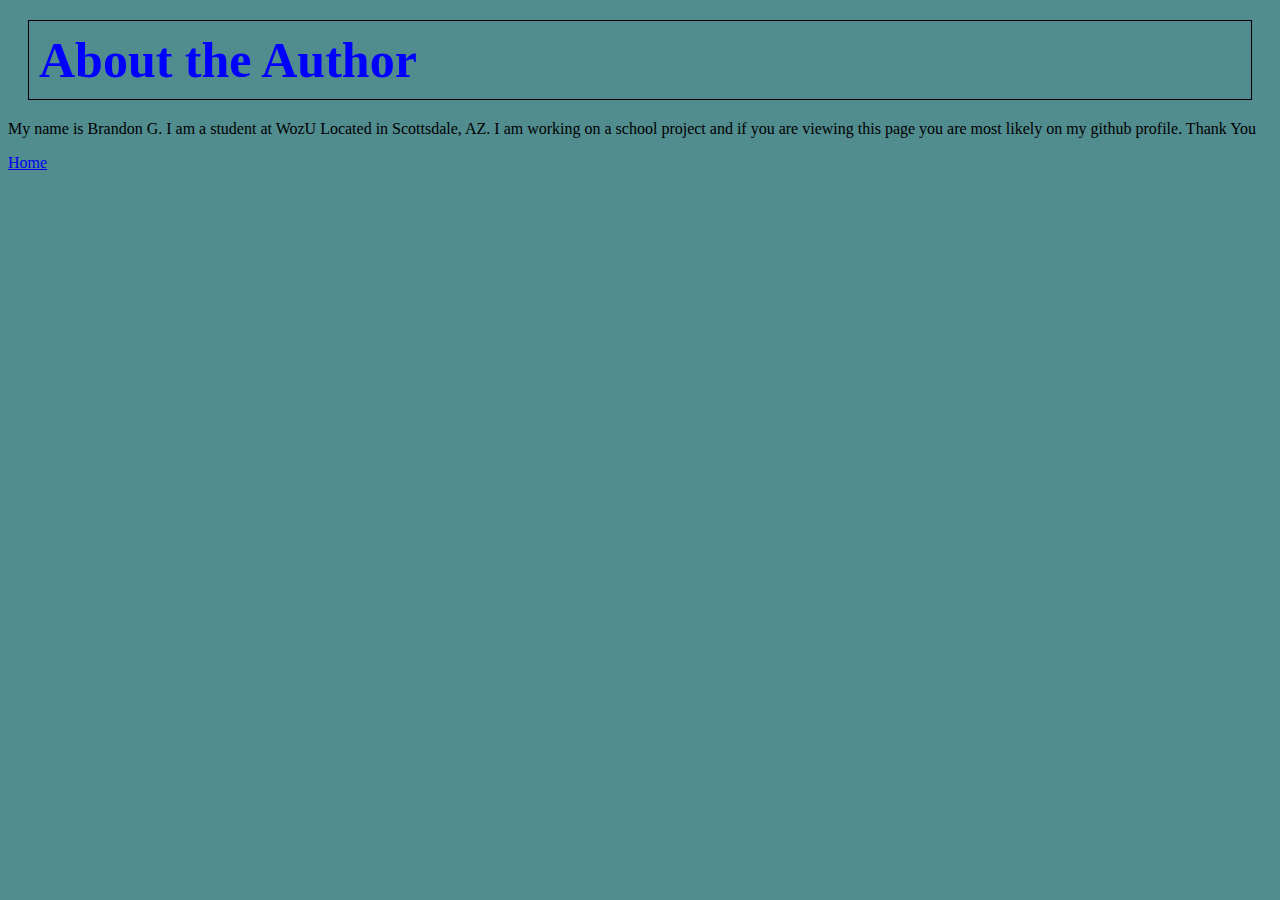
<file: about.html>
<!DOCTYPE html>
<html>
<head>
    
    <title>About</title>
    <link rel="stylesheet" type="text/css" media="screen" href="style.css" />
</head>
<body>
      <h1>About the Author</h1>

      <p>My name is Brandon G. I am a student at WozU Located in Scottsdale, AZ. I am working on a school project and if you are viewing this page you are most likely on my github profile. Thank You</p>

<a href="index.html">Home</a>
</body>
</html>
</file>
<file: style.css>
@media(min-width: 800px){
    h1{
        font-size: 50px;
    }
}

h1 {
    color:blue;
    padding: 10px 10px 10px 10px;
    border: 1px solid black;
    margin: 20px 20px 20px 20px;
    
}

form input {
    background-color: aqua;
}

form button {
    background-color: rgb(93, 132, 238);
    
}



form button:hover {
    color: rgb(19, 224, 81);

}

body {
    font-family: 'Shadows Into Light', cursive;
     background-color: #518C8F;
}
</file>
